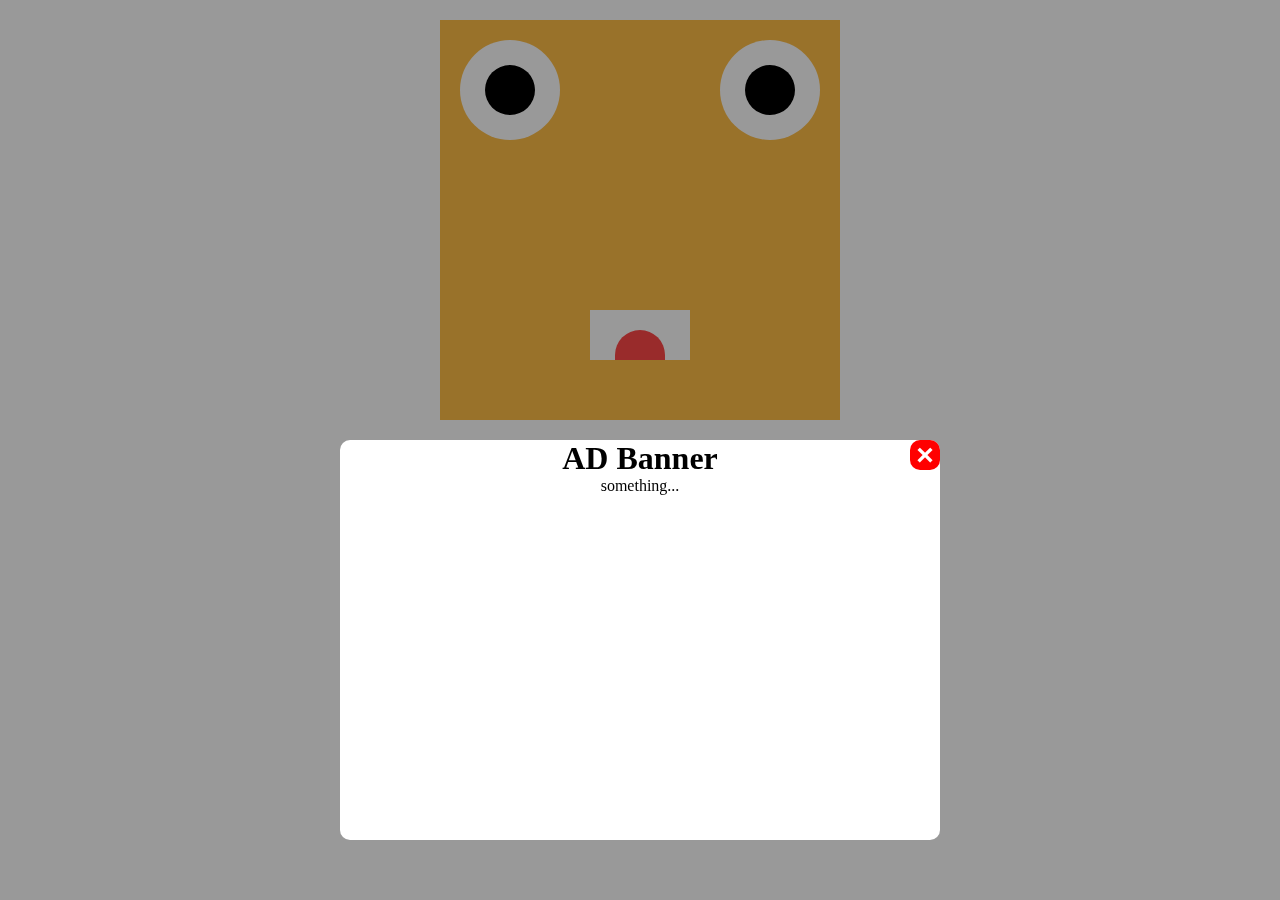
<file: face.html>
<!DOCTYPE html>
<html lang="en">
<head>
    <meta charset="UTF-8">
    <meta http-equiv="X-UA-Compatible" content="IE=edge">
    <meta name="viewport" content="width=device-width, initial-scale=1.0">
    <title>face</title>
    <link rel="stylesheet" href="css/normalize.css">
    <link rel="stylesheet" href="css/face.css">
</head>
<body>
    <div class="face">
        <div class="eye left">
            <div class="dot"></div>
        </div>
        <div class="eye right">
            <div class="dot"></div>
        </div>
        <div class="mouth">
            <div class="tongue"></div>
        </div>
    </div>

    <div class="ad-banner">
        <div class="block">      
            <div class="close">
                <a href="#">
                    &times;
                </a>
            </div>  
            <h1>AD Banner</h1>
            <div>something...</div>
        </div>
    </div>
        
</body>
</html>
</file>
<file: css/face.css>
.face{
    width: 400px;
    height: 400px;
    background-color: rgb(255, 190, 70);
    margin: auto;
    margin-top: 20px;
    position: relative;
}

.eye {
    width: 100px;
    height: 100px;
    background-color: #ffffff;
    border-radius: 100px;
    position: absolute;
}

.left {  
    top:20px;
    left:20px;
}

.right{
    top:20px;
    right:20px;
}

.dot{
    width: 50px;
    height: 50px;
    background-color: #000000;
    border-radius: 50px;
    position: absolute;
    top:25px;
    right:25px;
}

.mouth{
    width: 100px;
    height: 50px;
    background-color: #ffffff;
    position: absolute;
    bottom: 60px;
    left: 50%;
    margin-left: -50px;
    overflow: hidden;
}

.tongue {
    width: 50px;
    height: 50px;
    background-color: #ff4848;
    border-top-left-radius: 100px;
    border-top-right-radius: 100px;
    position: absolute;
    bottom: -20px;
    left: 50%;
    margin-left: -25px;
}

.ad-banner{
    background: rgba(0, 0, 0, 0.400);
    position: fixed;
    width: 100%;
    height: 100%;
    top: 0;
    left: 0;
    text-align: center;
    z-index: 99;
}

.block{
    background: rgb(255, 255, 255);
    width: 600px;
    height: 400px;
    border-radius: 10px;
    margin: auto;
    margin-top: calc(50% - 200px);
    position: relative;
}

.close{
    width: 30px;
    height: 30px;
    background-color: red;
    font-size: 30px;
    font-weight: 800;
    color: white;
    font-family: 'Courier New', Courier, monospace;
    border-radius: 10px;
    position: absolute;
    right: 0;
    cursor: pointer;

}

.close:hover{
    background-color: rgb(255, 100, 100);
}

a{
    color: inherit;
    text-decoration: none;
}
</file>
